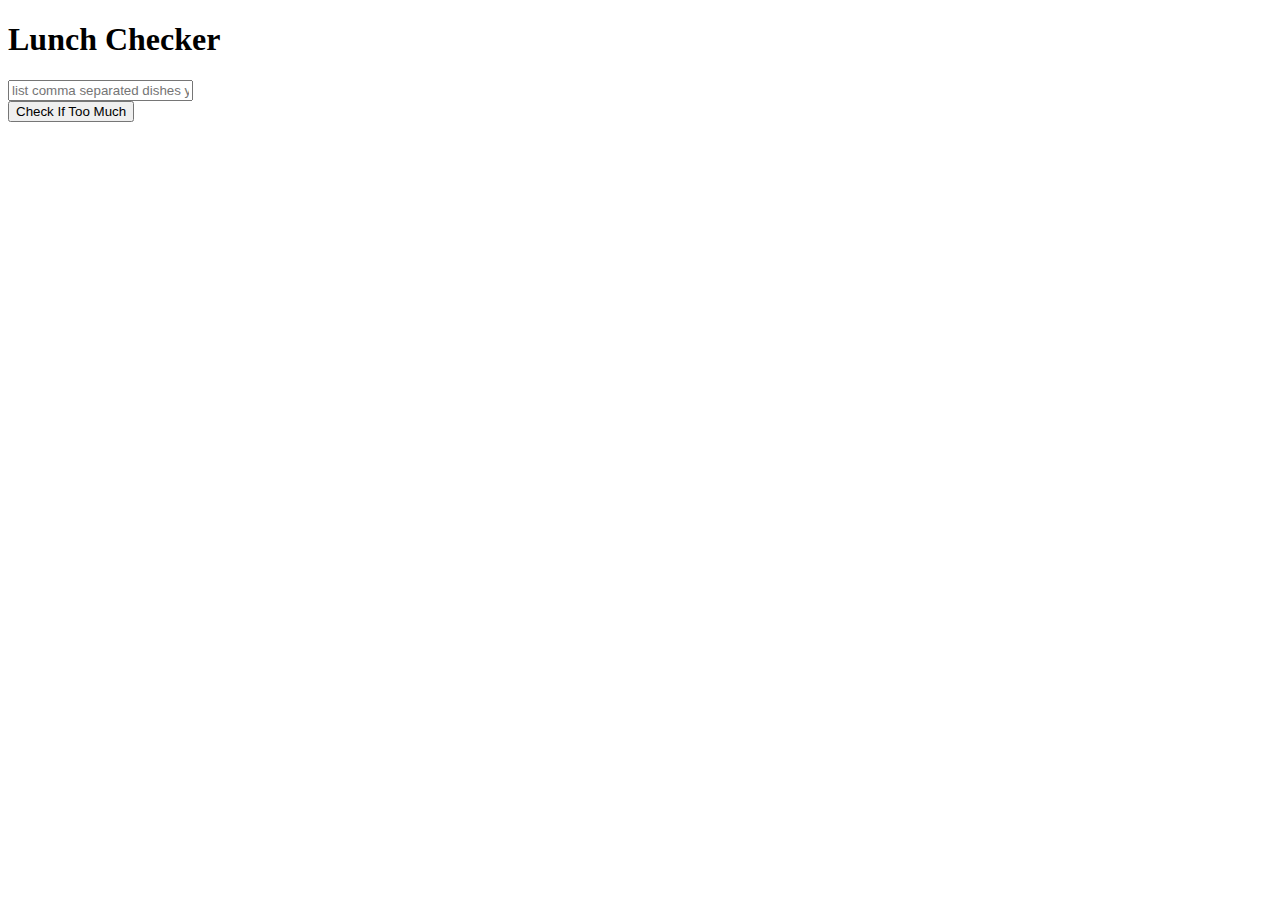
<file: module1-solution/index.html>
<!doctype html>
<html lang="en">
  <head>
    <title>Lunch Checker</title>
    <meta name="viewport" content="width=device-width, initial-scale=1">
    <script src="angular.min.js"></script>
    <script src="app.js"></script>
    <style>
      .message { font-size: 1.3em; font-weight: bold; }
    </style>
  </head>
<body ng-app = "LunchCheck">
   <div class="container" ng-controller = "LunchCheckController">
     <h1>Lunch Checker</h1>

         <div class="form-group">
             <input id="lunch-menu" type="text" ng-model = "text"
             placeholder="list comma separated dishes you usually have for lunch"
             class="form-control">
             <!---- NOT consider an empty item, i.e., , ,   --->
         </div>
         <div class="form-group">
             <button class="btn btn-default" ng-click= "checkIfTooMuch()">Check If Too Much</button>
         </div>
         <div class="form-group message">
           {{message}}
         </div>
   </div>

</body>
</html>
</file>
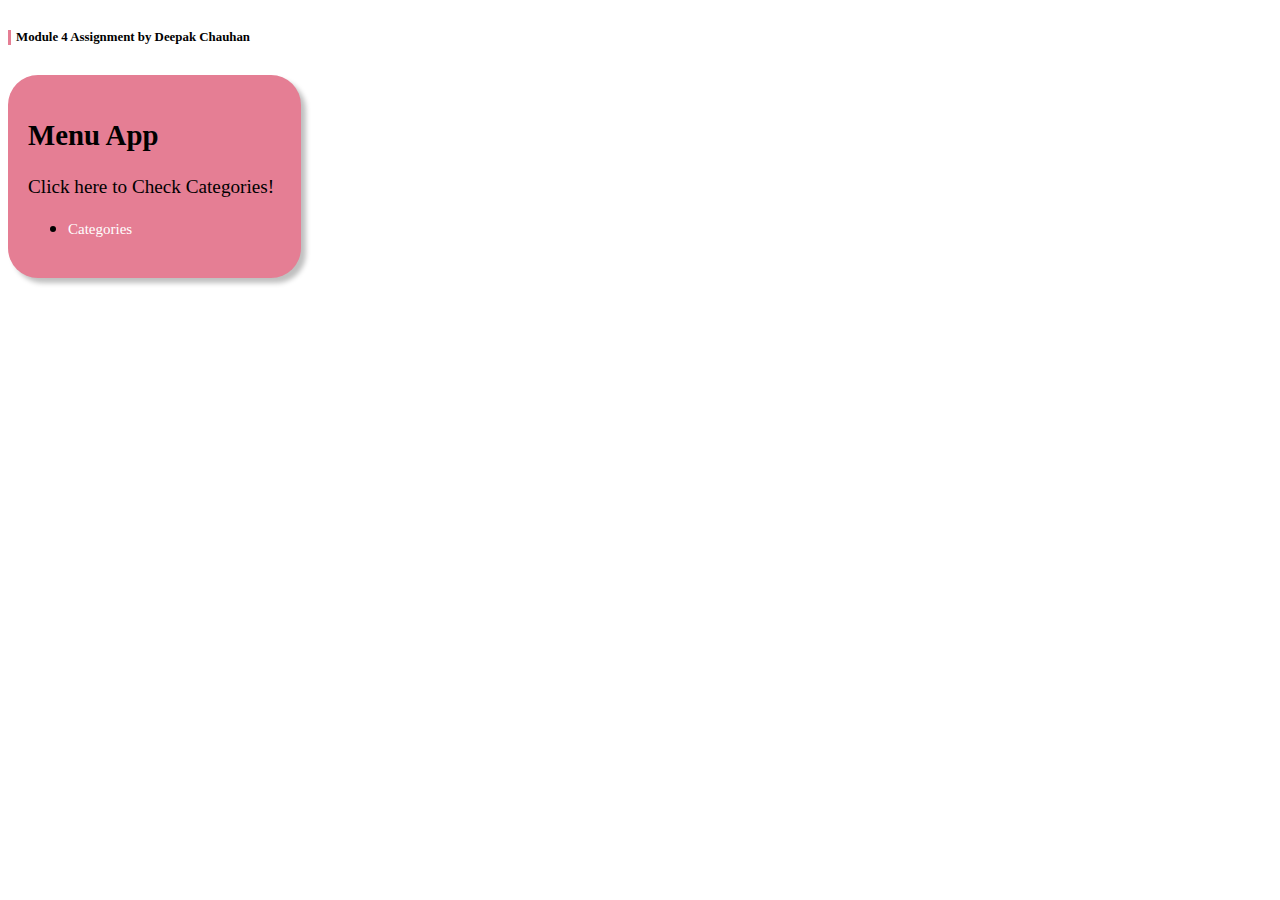
<file: module4-solution/index.html>
<!DOCTYPE html>
<html lang="en" ng-app="MenuApp">
<head>
  <meta charset="UTF-8">
  <title>Deepak chauhan's solution Module 4 Assignment</title>
 <link rel="stylesheet" href="css/styles.css">
 <link rel="stylesheet" href="https://cdnjs.cloudflare.com/ajax/libs/font-awesome/4.7.0/css/font-awesome.min.css">
</head>
<body>
  <div class="mod4">
    <h6>Module 4 Assignment by Deepak Chauhan</h6>
  </div>

  <ui-view></ui-view>


  <!-- Libraries -->
  <script src="lib/angular.min.js"></script>
  <script src="lib/angular-ui-router.min.js"></script>

  <!-- Modules -->
  <script src="src/menuapp.module.js"></script>
  <script src="src/routes.js"></script>

  <script src="src/data.module.js"></script>
  <script src="src/menudata.service.js"></script>


  <script src="src/categoriesList.controller.js"></script>
 <script src="src/itemsList.controller.js"></script>

 <!-- Load components -->
 <script src="src/categories.component.js"></script>
 <script src="src/items.component.js"></script>


</body>
</html>
</file>
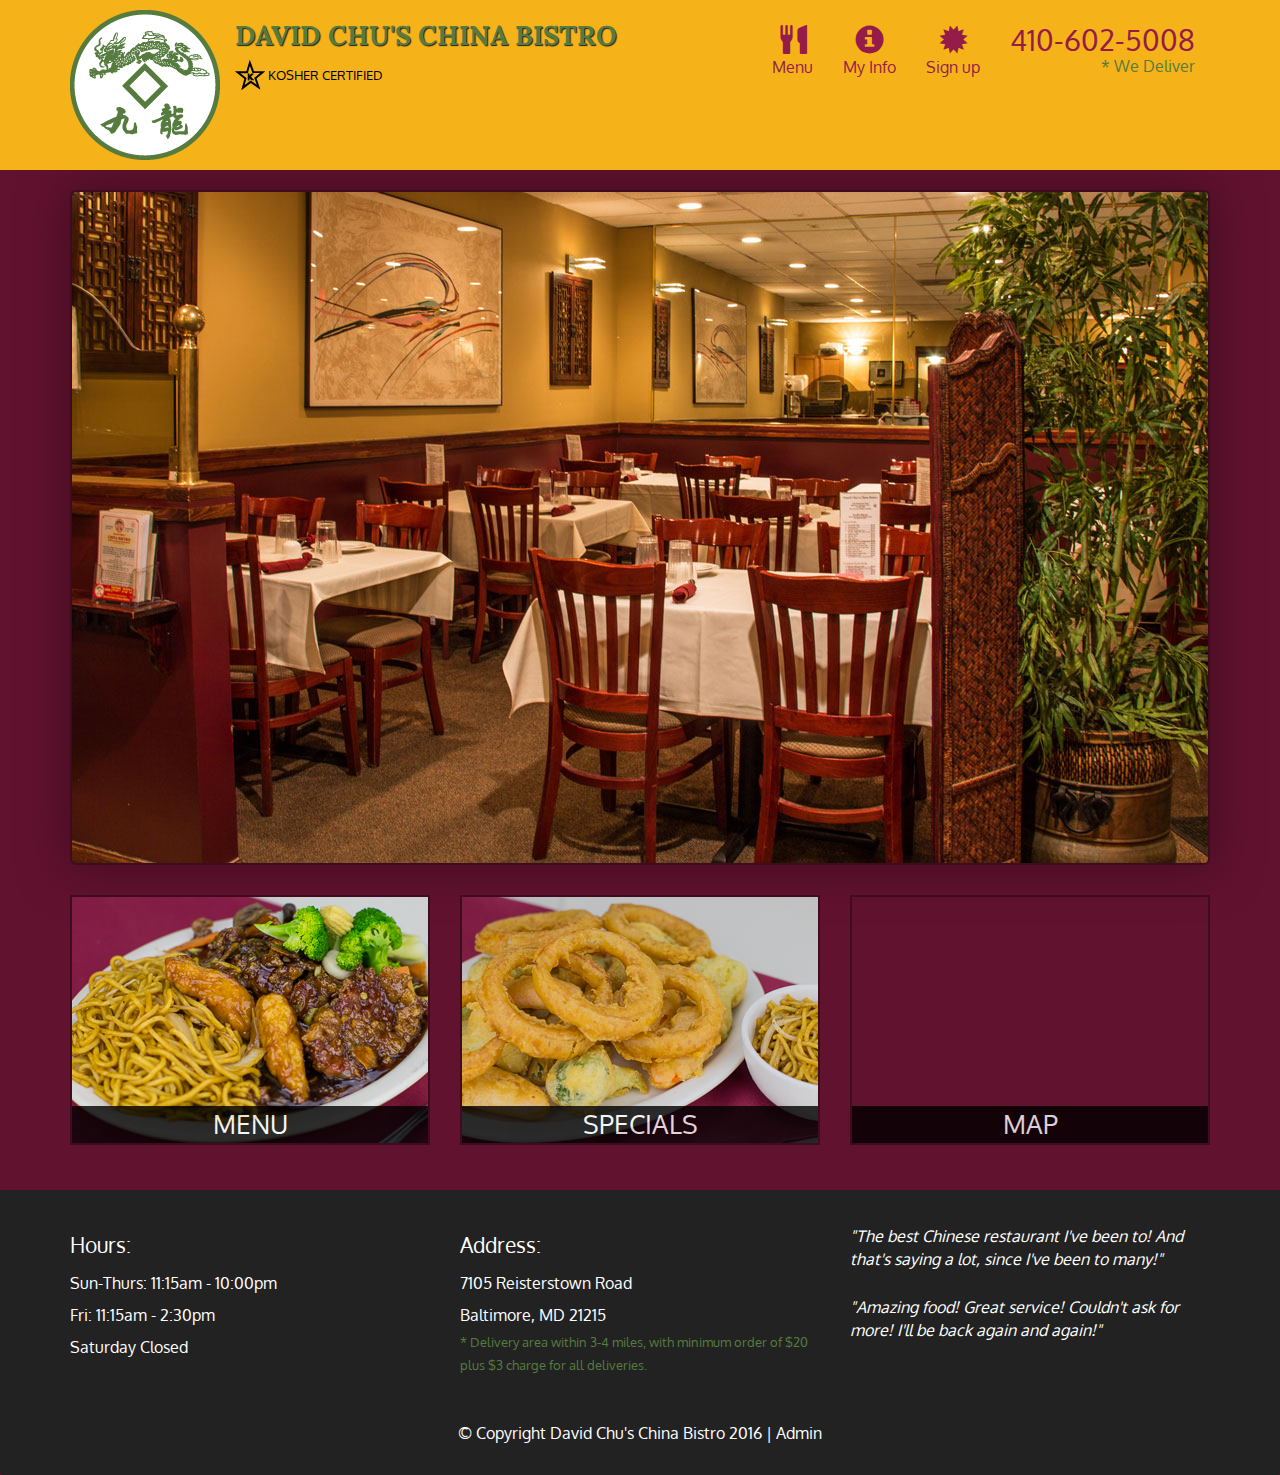
<file: module5-solution/index.html>
<!DOCTYPE html>
<html lang="en">
  <head>
    <meta charset="utf-8">
    <meta http-equiv="X-UA-Compatible" content="IE=edge">
    <meta name="viewport" content="width=device-width, initial-scale=1">
    <title>David Chu's China Bistro</title>
    <link href='https://fonts.googleapis.com/css?family=Oxygen:400,300,700' rel='stylesheet' type='text/css'>
    <link href='https://fonts.googleapis.com/css?family=Lora' rel='stylesheet' type='text/css'>
    <link rel="stylesheet" href="css/bootstrap.min.css">
    <link rel="stylesheet" href="css/restaurant.css">
    <link rel="stylesheet" href="css/common.css">
  </head>
  <body ng-app="restaurant" ng-strict-di>

    <!-- Fixed position loading indicator -->
    <loading class="loading-indicator"></loading>

    <header>
      <nav id="header-nav" class="navbar navbar-default">
        <div class="container">
          <div class="navbar-header">
            <a href="index.html" class="pull-left visible-md visible-lg">
              <div id="logo-img" alt="Logo image"></div>
            </a>

            <div class="navbar-brand">
              <a href="index.html"><h1>David Chu's China Bistro</h1></a>
              <p>
              <img src="images/star-k-logo.png" alt="Kosher certification">
              <span>Kosher Certified</span>
              </p>
            </div>

            <button id="navbarToggle" type="button" class="navbar-toggle collapsed" data-toggle="collapse" data-target="#collapsable-nav" aria-expanded="false">
              <span class="sr-only">Toggle navigation</span>
              <span class="icon-bar"></span>
              <span class="icon-bar"></span>
              <span class="icon-bar"></span>
            </button>
          </div>

          <div id="collapsable-nav" class="collapse navbar-collapse">
            <ul id="nav-list" class="nav navbar-nav navbar-right">
              <li id="navHomeButton" class="visible-xs">
                <a href="index.html">
                  <span class="glyphicon glyphicon-home"></span> Home</a>
              </li>
              <li id="navMenuButton" ui-sref-active="active">
                <a ui-sref="public.menu">
                  <span class="glyphicon glyphicon-cutlery"></span><br class="hidden-xs"> Menu</a>
              </li>
              <li>
                <a ui-sref="public.myInfo">
                  <span class="glyphicon glyphicon-info-sign"></span><br class="hidden-xs"> My Info</a>
              </li>
              <li>
                <a ui-sref="public.signUp">
                  <span class="glyphicon glyphicon-certificate"></span><br class="hidden-xs"> Sign up</a>
              </li>
              <li id="phone" class="hidden-xs">
                <a href="tel:410-602-5008">
                  <span>410-602-5008</span></a><div>* We Deliver</div>
              </li>
            </ul><!-- #nav-list -->
          </div><!-- .collapse .navbar-collapse -->
        </div><!-- .container -->
      </nav><!-- #header-nav -->
    </header>

    <div id="call-btn" class="visible-xs">
      <a class="btn" href="tel:410-602-5008">
        <span class="glyphicon glyphicon-earphone"></span>
        410-602-5008
      </a>
    </div>
    <div id="xs-deliver" class="text-center visible-xs">* We Deliver</div>

    <ui-view>
      <div class="text-center initial-loading">
        <h2>Loading Site...</h2>
      </div>
    </ui-view>

    <footer class="panel-footer">
      <div class="container">
        <div class="row">
          <section id="hours" class="col-sm-4">
            <span>Hours:</span><br>
            Sun-Thurs: 11:15am - 10:00pm<br>
            Fri: 11:15am - 2:30pm<br>
            Saturday Closed
            <hr class="visible-xs">
          </section>
          <section id="address" class="col-sm-4">
            <span>Address:</span><br>
            7105 Reisterstown Road<br>
            Baltimore, MD 21215
            <p>* Delivery area within 3-4 miles, with minimum order of $20 plus $3 charge for all deliveries.</p>
            <hr class="visible-xs">
          </section>
          <section id="testimonials" class="col-sm-4">
            <p>"The best Chinese restaurant I've been to! And that's saying a lot, since I've been to many!"</p>
            <p>"Amazing food! Great service! Couldn't ask for more! I'll be back again and again!"</p>
          </section>
        </div>
        <div class="text-center">
          &copy; Copyright David Chu's China Bistro 2016 |
          <a ui-sref="admin.auth">Admin</a></div>
      </div>
    </footer>

    <!-- Libs -->
    <script src="lib/jquery-2.1.4.min.js"></script>
    <script src="lib/bootstrap.min.js"></script>
    <script src="lib/angular.min.js"></script>
    <script src="lib/angular-ui-router.min.js"></script>

    <!-- Main Restaurant Module -->
    <script src="src/restaurant.module.js"></script>

    <!-- Common Module -->
    <script src="src/common/common.module.js"></script>
    <script src="src/common/loading/loading.component.js"></script>
    <script src="src/common/loading/loading.interceptor.js"></script>
    <script src="src/common/menu.service.js"></script>

    <!-- Public Module -->
    <script src="src/public/public.module.js"></script>
    <script src="src/public/public.routes.js"></script>
    <script src="src/public/menu/menu.controller.js"></script>
    <script src="src/public/menu-category/menu-category.component.js"></script>
    <script src="src/public/menu-items/menu-items.controller.js"></script>
    <script src="src/public/menu-item/menu-item.component.js"></script>

    <!-- Load files for my solution -->
       <script src="src/common/users.service.js"></script>
       <script src="src/public/sign-up/sign-up.controller.js"></script>
       <script src="src/public/my-info/my-info.controller.js"></script>
       <!-- Made changes to src/common/menu.service.js as well -->
    <!-- ADMIN SITE -->

    <!--Application files -->

  </body>

</html>
</file>
<file: module4-solution/css/styles.css>
* {
	outline: none;
}



body {
  font-size: 1.2em;
}
 .dontWantButton {
    background-color: #DAD6D8;
    border: none;
    border-radius: 5px;
    padding: 5px 10px;
    text-align: center;
    text-decoration: none;
    display: inline-block;
    font-size: 14px;
    margin: 4px 2px;
    cursor: pointer;
}
.dontWantButton:hover {
  background-color: ##ECF0F1;
  box-shadow: 0 3px #DAD6D8;

}
a:link, a:visited {
  color: white;
  text-align: center;
  text-decoration: none;
  display: inline-block;
  font-size: 15px;
}


.left {
  float: left;
  width: 20%;
  background: #E57E94;
  padding: 20px;
  margin-right:  15px;
  border-radius: 30px;
  box-shadow:
   5px 5px 5px 0 rgba(0, 0, 0, 0.25),
   -8px -8px 12px 0 rgba(255, 255, 255, 0.3);
}


.right {
  float: left;
  padding: 20px;
  width: 70%;
  background-color: #f1f1f1;
  border-radius: 30px;
  box-shadow:
   5px 5px 5px 0 rgba(0, 0, 0, 0.25),
   -8px -8px 12px 0 rgba(255, 255, 255, 0.3);
}
.rightchild {
  float: left;
  padding: 20px;
  width: 70%;
  background-color: #ffffff;
  border-radius: 30px;
  box-shadow:
   5px 5px 5px 0 rgba(0, 0, 0, 0.25),
   -8px -8px 12px 0 rgba(255, 255, 255, 0.3);
}
.btn {
  background-color: #ffffff;
  border: none;
  color: black;
  padding: 10px 12px;
  font-size: 16px;
  cursor: pointer;
  margin-left: 30%;
}

/* Darker background on mouse-over */
.btn:hover {
  background-color: #DAD6D8;
}

.error {
  color: red;
}
.mod4{
   border-left: 3px solid #E57E94 ;
}
h6{
  margin-left: 5px;
}
</file>
<file: module5-solution/css/restaurant.css>
body {
  font-size: 16px;
  color: #fff;
  background-color: #61122f;
  font-family: 'Oxygen', sans-serif;
}

.initial-loading {
  margin-top: 60px;
}

/** HEADER **/
#header-nav {
  background-color: #f6b319;
  border-radius: 0;
  border: 0;
}

#logo-img {
  background: url('../images/restaurant-logo_large.png') no-repeat;
  width: 150px;
  height: 150px;
  margin: 10px 15px 10px 0;
}

.navbar-brand {
  padding-top: 25px;
}
.navbar-brand h1 { /* Restaurant name */
  font-family: 'Lora', serif;
  color: #557c3e;
  font-size: 1.5em;
  text-transform: uppercase;
  font-weight: bold;
  text-shadow: 1px 1px 1px #222;
  margin-top: 0;
  margin-bottom: 0;
  line-height: .75;
}
.navbar-brand a:hover, .navbar-brand a:focus {
  text-decoration: none;
}
.navbar-brand p { /* Kosher cert */
  color: #000;
  text-transform: uppercase;
  font-size: .7em;
  margin-top: 15px;
}
.navbar-brand p span { /* Star-K */
  vertical-align: middle;
}

#nav-list {
  margin-top: 10px;
}
#nav-list a {
  color: #951C49;
  text-align: center;
}
#nav-list a:hover {
  background: #E7E7E7;
}
#nav-list a span {
  font-size: 1.8em;
}

#phone {
  margin-top: 5px;
}
#phone a { /* Phone number */
  text-align: right;
  padding-bottom: 0;
}
#phone div { /* We Deliver */
  color: #557c3e;
  text-align: right;
  padding-right: 15px;
}

.navbar-header button.navbar-toggle, .navbar-header .icon-bar {
  border: 1px solid #61122f;
}
.navbar-header button.navbar-toggle {
  clear: both;
  margin-top: -30px;
}
/* END HEADER */

/* FOOTER */
.panel-footer {
  margin-top: 30px;
  padding-top: 35px;
  padding-bottom: 30px;
  background-color: #222;
  border-top: 0;
}
.panel-footer div.row {
  margin-bottom: 35px;
}
#hours, #address {
  line-height: 2;
}
#hours > span, #address > span {
  font-size: 1.3em;
}
#address p {
  color: #557c3e;
  font-size: .8em;
  line-height: 1.8;
}
#testimonials {
  font-style: italic;
}
#testimonials p:nth-child(2) {
  margin-top: 25px;
}
a[ui-sref="admin.auth"] {
  color: #fff;
}
/* END FOOTER */

/********** Medium devices only **********/
@media (min-width: 992px) and (max-width: 1199px) {
  /* Header */
  #logo-img {
    background: url('../images/restaurant-logo_medium.png') no-repeat;
    width: 100px;
    height: 100px;
    margin: 5px 5px 5px 0;
  }
  /* End Header */
}


/********** Extra small devices only **********/
@media (max-width: 767px) {
  /* Header */
  .navbar-brand {
    padding-top: 10px;
    height: 80px;
  }
  .navbar-brand h1 { /* Restaurant name */
    padding-top: 10px;
    font-size: 5vw; /* 1vw = 1% of viewport width */
  }
  .navbar-brand p { /* Kosher cert */
    font-size: .6em;
    margin-top: 12px;
  }
  .navbar-brand p img { /* Star-K */
    height: 20px;
  }

  #collapsable-nav a { /* Collapsed nav menu text */
    font-size: 1.2em;
  }
  #collapsable-nav a span { /* Collapsed nav menu glyph */
    font-size: 1em;
    margin-right: 5px;
  }

  #call-btn > a {
    font-size: 1.5em;
    display: block;
    margin: 0 20px;
    padding: 10px;
    border: 2px solid #fff;
    background-color: #f6b319;
    color: #951c49;
  }
  #xs-deliver {
    margin-top: 5px;
    font-size: .7em;
    letter-spacing: .1em;
    text-transform: uppercase;
  }
  /* End Header */

  /* Footer */
  .panel-footer section {
    margin-bottom: 30px;
    text-align: center;
  }
  .panel-footer section:nth-child(3) {
    margin-bottom: 0; /* margin already exists on the whole row */
  }
  .panel-footer section hr {
    width: 50%;
  }
  /* End Footer */
}


/********** Super extra small devices Only :-) (e.g., iPhone 4) **********/
@media (max-width: 479px) {
  /* Header */
  .navbar-brand h1 { /* Restaurant name */
    padding-top: 5px;
    font-size: 6vw;
  }
  /* End Header */
}
</file>
<file: module5-solution/css/common.css>
.loading-indicator {
    display: block;
    width: 70px;
    position: fixed;
    left: 0;
    right: 0;
    margin: 0 auto;
    top: 40%;
    z-index: 100;
    background-color: #FFF;
}

.loading-indicator img {
    width: 70px;
    background-color: #FFF;
}

.ui-view-placeholder {
    margin-top: 60px;
}
</file>
